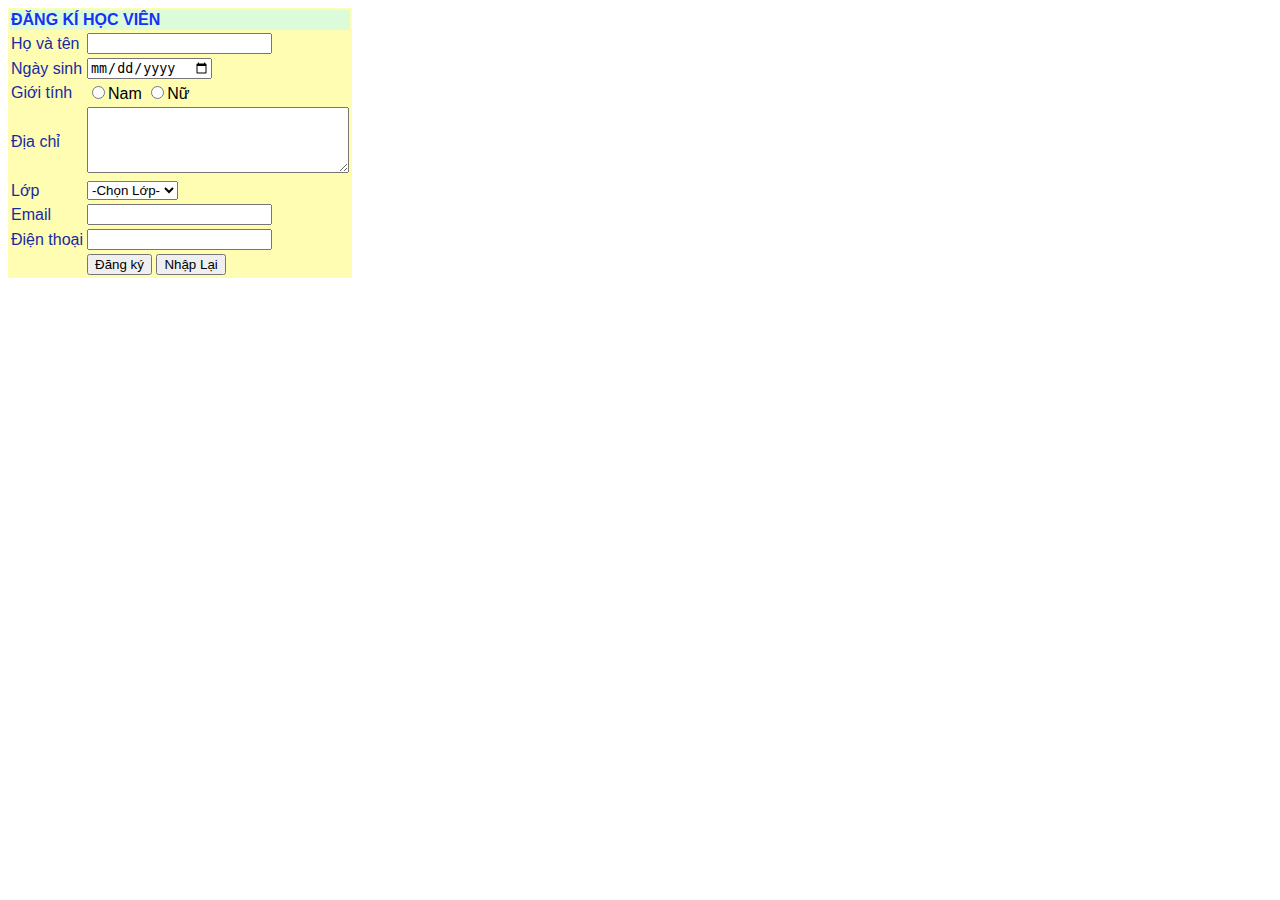
<file: Dki_hocVien/index.html>
<!DOCTYPE html>
<html lang="en">
<head>
    <meta charset="UTF-8">
    <title>Title</title>
  <link rel="stylesheet" href="style.css">
</head>
<body>

    <form>

      <table>

        <tr>
          <th colspan="5">ĐĂNG KÍ HỌC VIÊN</th>
        </tr>

        <tr>
          <td class="text">Họ và tên</td>
          <td colspan="3"><input type="text" name=""></td>
        </tr>

        <tr>
          <td class="text">Ngày sinh</td>
          <td><input type="date" name=""></td>
        </tr>

        <tr>
          <td class="text">Giới tính</td>
          <td><input type="radio" name="gender">Nam <input type="radio" name="gender">Nữ</td>
        </tr>

        <tr>
          <td class="text">Địa chỉ</td>
          <td><textarea name="" id="" cols="30" rows="4"></textarea></td>
        </tr>

        <tr>
          <td class="text">Lớp</td>
          <td>
            <select name="">
              <option>-Chọn Lớp-</option>
            </select>
          </td>
        </tr>

        <tr>
          <td class="text">Email</td>
          <td><input type="email" name=""></td>
        </tr>

        <tr>
          <td class="text">Điện thoại</td>
          <td><input type="tel" name=""></td>
        </tr>

        <tr>
          <td></td>
          <td><input type="submit" value="Đăng ký"> <input type="reset" value="Nhập Lại"></td>
        </tr>
        
      </table>

    </form>
</body>
</html>
</file>
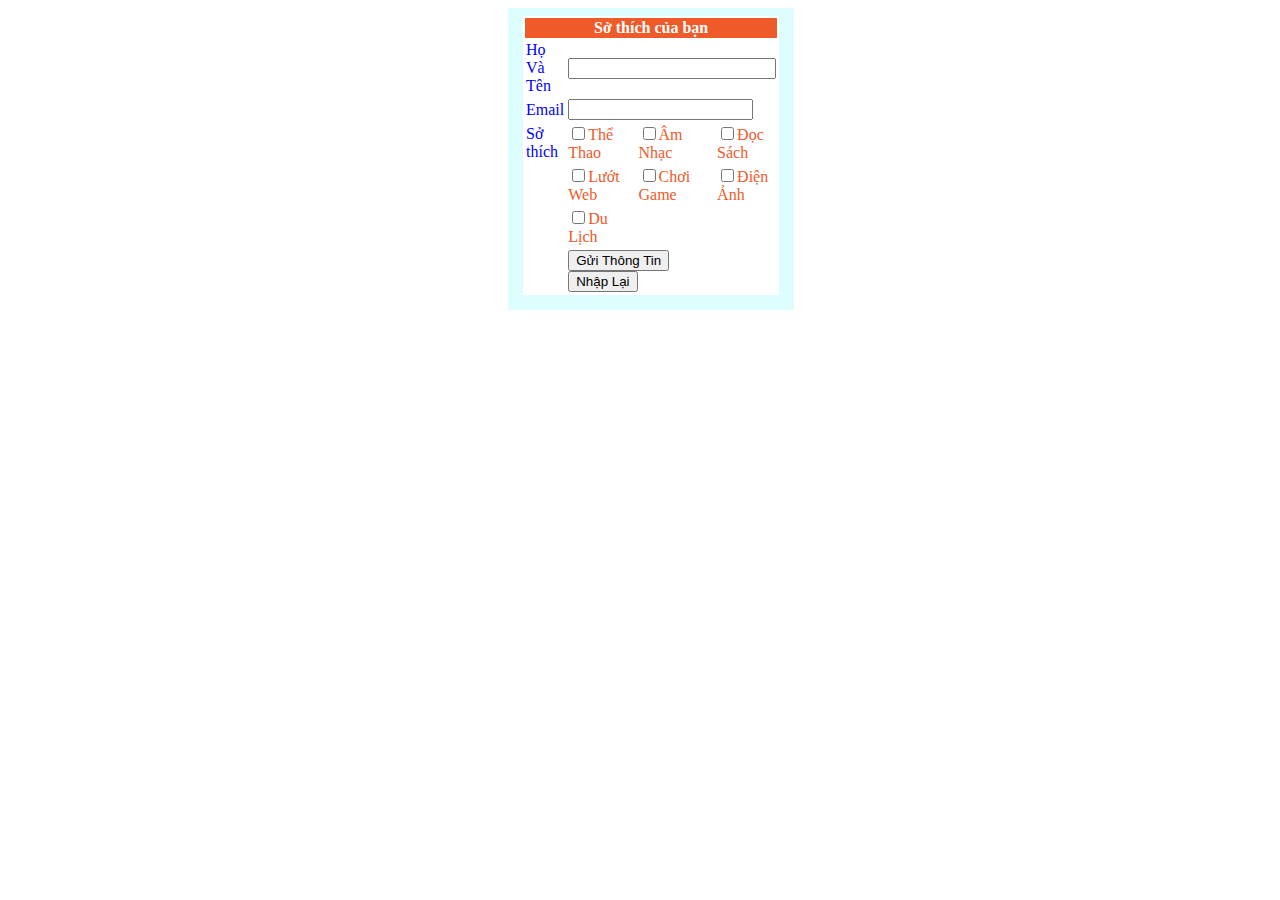
<file: So_thich/index.html>
<!DOCTYPE html>
<html lang="en">
<head>
    <meta charset="UTF-8">
    <title>Title</title>
    <link rel="stylesheet" href="style.css">
</head>
<body>

    <form>
        <table>
            <tr>
                <th colspan="5" >Sở thích của bạn</th>
            </tr>

            <tr>
                <td>Họ Và Tên</td>
                <td colspan="4"><input type="tel" name="name" class="textName"></td>
            </tr>

            <tr>
                <td>Email</td>
                <td colspan="4"><input type="email" name="mail" class="textEmail"></td>
            </tr>

            <tr>
                <td>Sở thích</td>
                <td class="fvr"><input type="checkbox">Thể Thao</td>
                <td class="fvr"><input type="checkbox">Âm Nhạc</td>
                <td class="fvr"><input type="checkbox">Đọc Sách</td>
            </tr>

            <tr>
                <td></td>
                <td class="fvr"><input type="checkbox">Lướt Web</td>
                <td class="fvr"><input type="checkbox">Chơi Game</td>
                <td class="fvr"><input type="checkbox">Điện Ảnh</td>
            </tr>

            <tr>
                <td></td>
                <td class="fvr"><input type="checkbox" name="" id="">Du Lịch</td>
            </tr>

            <tr>
                <td></td>
                <td colspan="2"><input type="submit" value="Gửi Thông Tin"> <input type="reset" value="Nhập Lại"></td>
                <td></td>
            </tr>
        </table>
    </form>
</body>
</html>
</file>
<file: Dki_hocVien/style.css>
table {
    background-color: #fffdb2;
    font-family: Arial;
}

th {
    text-align: left;
    background-color: #dcfcd9;
    color: #1532f5;
}

.text {
    color: #172aa4;
}
</file>
<file: So_thich/style.css>
table {
    width: 100%;
    border: 15px solid;
    border-top: 8px solid;
    border-color: #ddfdff;
}

body {
    padding-left: 500px;
    padding-right: 500px;
}

th {
    background-color: #ee5a28;
    color: white;
}

td {
    color: blue;
}

.fvr {
    color: #ee5a28; !important;
    text-align: left;
}

.textName {
    width: 200px;
}
</file>
